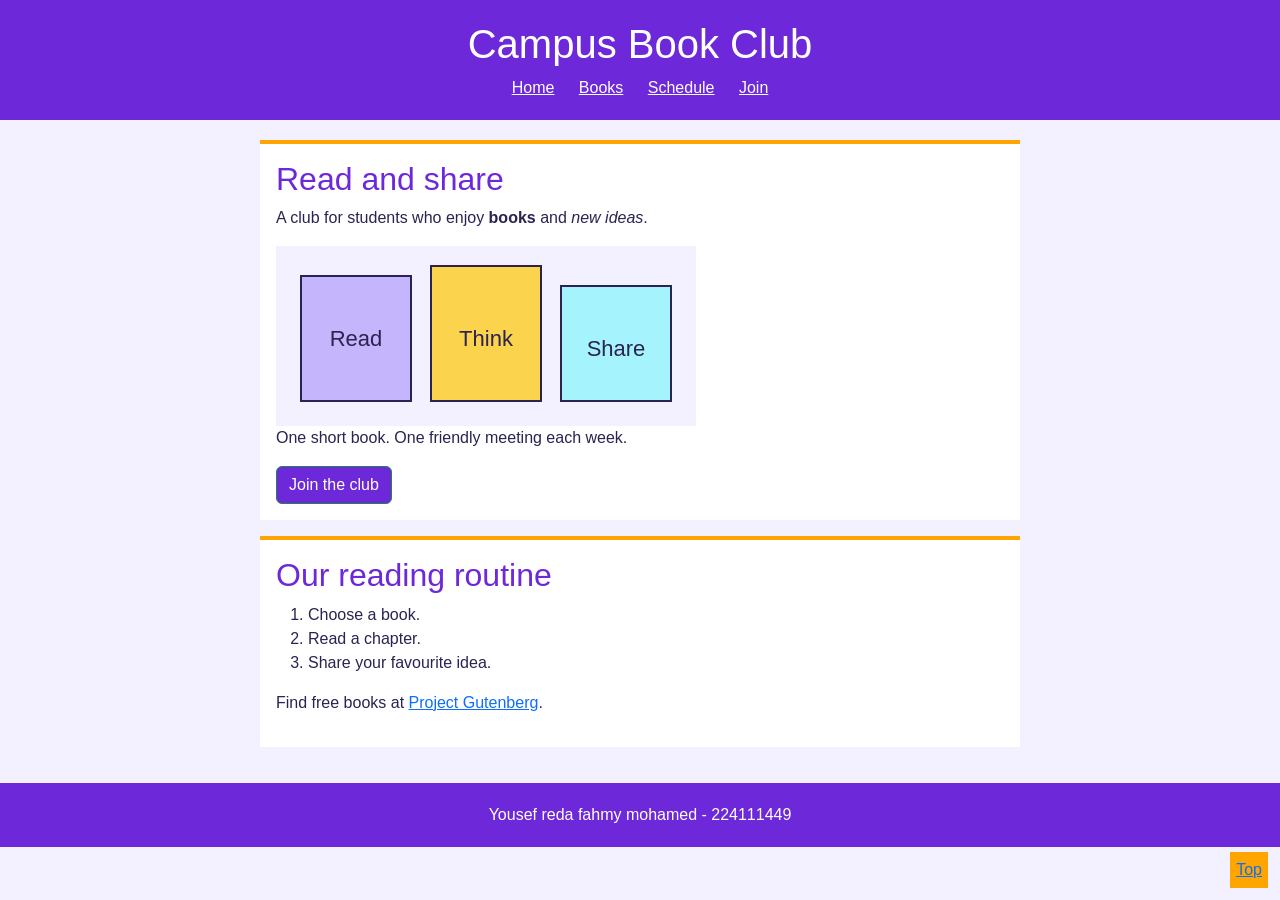
<file: website/index.html>
<!DOCTYPE html>
<html lang="en">
<head>
  <meta charset="UTF-8">
  <meta name="viewport" content="width=device-width, initial-scale=1">
  <meta name="description" content="A simple student reading club.">
  <title>Home - Campus Book Club</title>
  <link rel="stylesheet" href="vendor/bootstrap.min.css">
  <link rel="stylesheet" href="style.css">
</head>
<body id="top">
  <header>
    <h1>Campus Book Club</h1>
    <nav aria-label="Main navigation">
      <a href="index.html">Home</a>
      <a href="books.html">Books</a>
      <a href="schedule.html">Schedule</a>
      <a href="join.html">Join</a>
    </nav>
  </header>
  <main>
    <section>
      <h2>Read and share</h2>
      <p>A club for students who enjoy <strong>books</strong> and <em>new ideas</em>.</p>
      <img src="media/books.svg" alt="Three books labelled Read, Think and Share" width="420" height="180">
      <p>One short book. One friendly meeting each week.</p>
      <a class="btn btn-success" href="join.html">Join the club</a>
    </section>
    <aside>
      <h2>Our reading routine</h2>
      <ol>
        <li>Choose a book.</li>
        <li>Read a chapter.</li>
        <li>Share your favourite idea.</li>
      </ol>
      <p>Find free books at <a href="https://www.gutenberg.org/">Project Gutenberg</a>.</p>
    </aside>
  </main>
  <footer>Yousef reda fahmy mohamed - 224111449</footer>
  <a class="top" href="#top">Top</a>
</body>
</html>
</file>
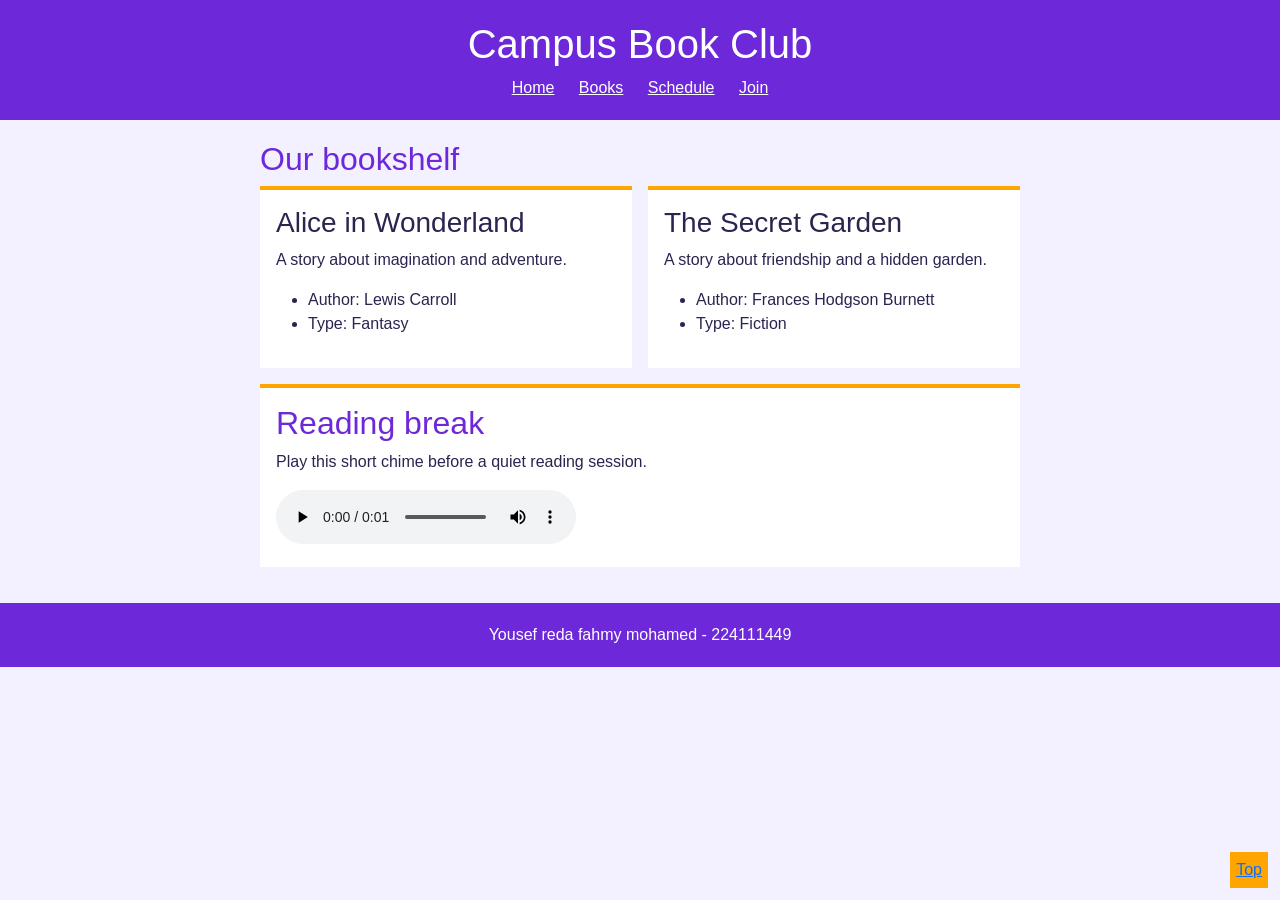
<file: website/books.html>
<!DOCTYPE html>
<html lang="en">
<head>
  <meta charset="UTF-8">
  <meta name="viewport" content="width=device-width, initial-scale=1">
  <meta name="description" content="A simple student reading club.">
  <title>Books - Campus Book Club</title>
  <link rel="stylesheet" href="vendor/bootstrap.min.css">
  <link rel="stylesheet" href="style.css">
</head>
<body id="top">
  <header>
    <h1>Campus Book Club</h1>
    <nav aria-label="Main navigation">
      <a href="index.html">Home</a>
      <a href="books.html">Books</a>
      <a href="schedule.html">Schedule</a>
      <a href="join.html">Join</a>
    </nav>
  </header>
  <main>
    <h2>Our bookshelf</h2>
    <div class="books">
      <article>
        <h3>Alice in Wonderland</h3>
        <p>A story about imagination and adventure.</p>
        <ul>
          <li>Author: Lewis Carroll</li>
          <li>Type: Fantasy</li>
        </ul>
      </article>
      <article>
        <h3>The Secret Garden</h3>
        <p>A story about friendship and a hidden garden.</p>
        <ul>
          <li>Author: Frances Hodgson Burnett</li>
          <li>Type: Fiction</li>
        </ul>
      </article>
    </div>
    <section>
      <h2>Reading break</h2>
      <p>Play this short chime before a quiet reading session.</p>
      <audio controls src="media/chime.wav">Your browser does not support audio.</audio>
    </section>
  </main>
  <footer>Yousef reda fahmy mohamed - 224111449</footer>
  <a class="top" href="#top">Top</a>
</body>
</html>
</file>
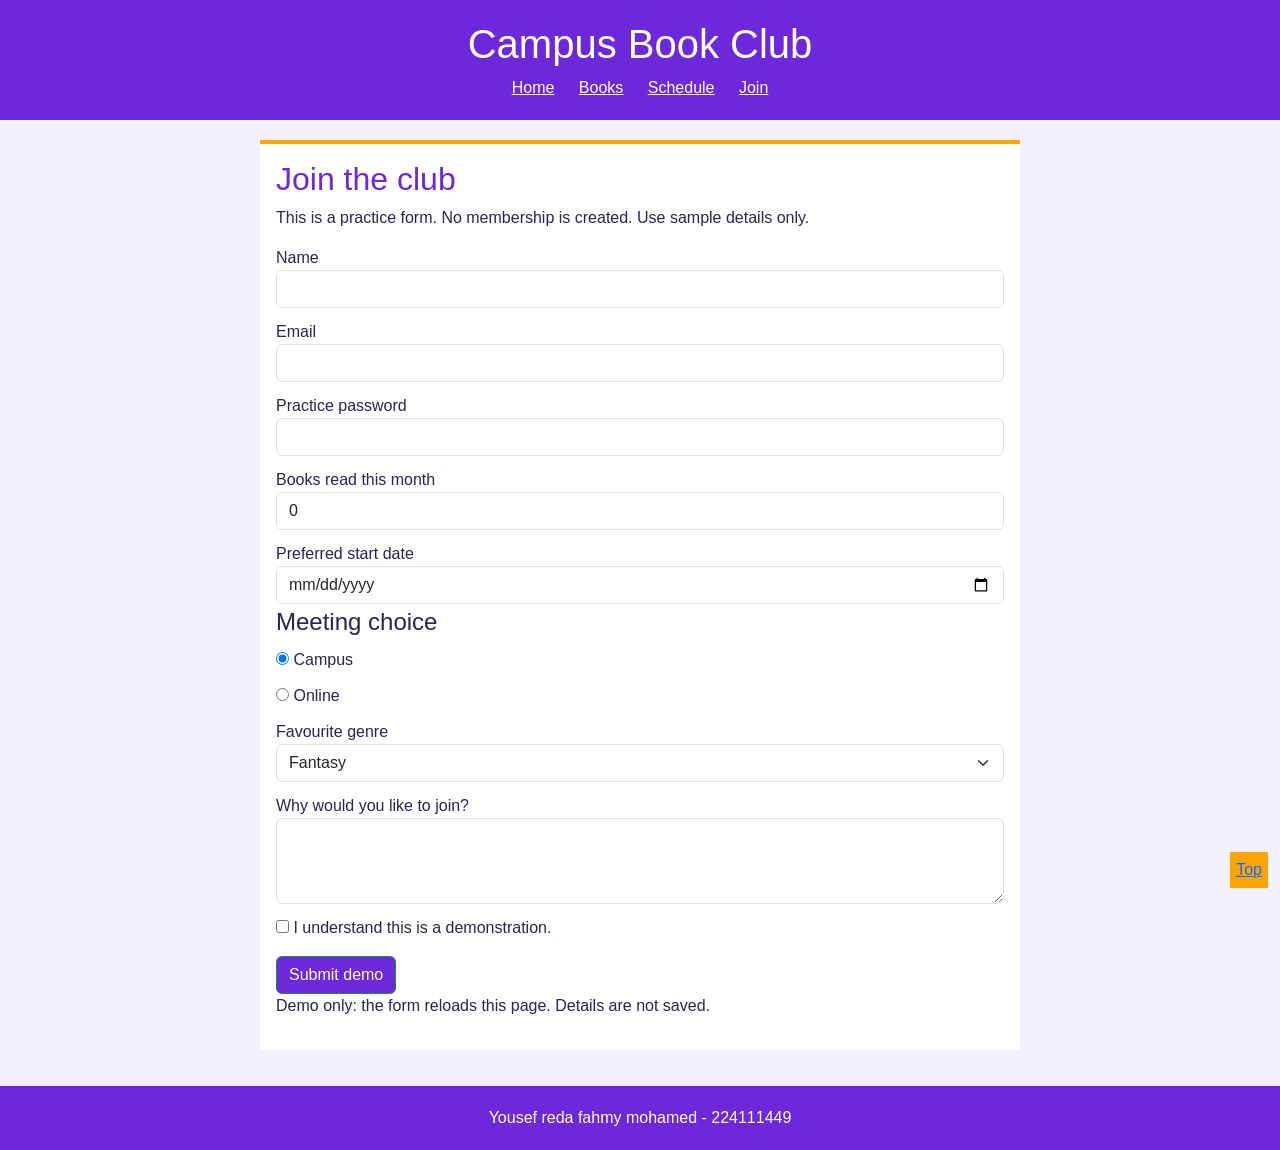
<file: website/join.html>
<!DOCTYPE html>
<html lang="en">
<head>
  <meta charset="UTF-8">
  <meta name="viewport" content="width=device-width, initial-scale=1">
  <meta name="description" content="A simple student reading club.">
  <title>Join - Campus Book Club</title>
  <link rel="stylesheet" href="vendor/bootstrap.min.css">
  <link rel="stylesheet" href="style.css">
</head>
<body id="top">
  <header>
    <h1>Campus Book Club</h1>
    <nav aria-label="Main navigation">
      <a href="index.html">Home</a>
      <a href="books.html">Books</a>
      <a href="schedule.html">Schedule</a>
      <a href="join.html">Join</a>
    </nav>
  </header>
  <main>
    <section>
      <h2>Join the club</h2>
      <p>This is a practice form. No membership is created. Use sample details only.</p>
      <form action="join.html#demo" method="get">
        <label for="name">Name</label>
        <input class="form-control" id="name" type="text" required>
        <label for="email">Email</label>
        <input class="form-control" id="email" type="email" required>
        <label for="password">Practice password</label>
        <input class="form-control" id="password" type="password" minlength="6" required>
        <label for="books">Books read this month</label>
        <input class="form-control" id="books" type="number" min="0" max="50" value="0">
        <label for="date">Preferred start date</label>
        <input class="form-control" id="date" type="date" required>
        <fieldset>
          <legend>Meeting choice</legend>
          <label><input type="radio" name="meeting" value="campus" checked> Campus</label>
          <label><input type="radio" name="meeting" value="online"> Online</label>
        </fieldset>
        <label for="genre">Favourite genre</label>
        <select class="form-select" id="genre">
          <option>Fantasy</option>
          <option>Fiction</option>
          <option>History</option>
        </select>
        <label for="message">Why would you like to join?</label>
        <textarea class="form-control" id="message" rows="3"></textarea>
        <label><input type="checkbox" required> I understand this is a demonstration.</label>
        <button class="btn btn-success mt-3" type="submit">Submit demo</button>
      </form>
      <p id="demo">Demo only: the form reloads this page. Details are not saved.</p>
    </section>
  </main>
  <footer>Yousef reda fahmy mohamed - 224111449</footer>
  <a class="top" href="#top">Top</a>
</body>
</html>
</file>
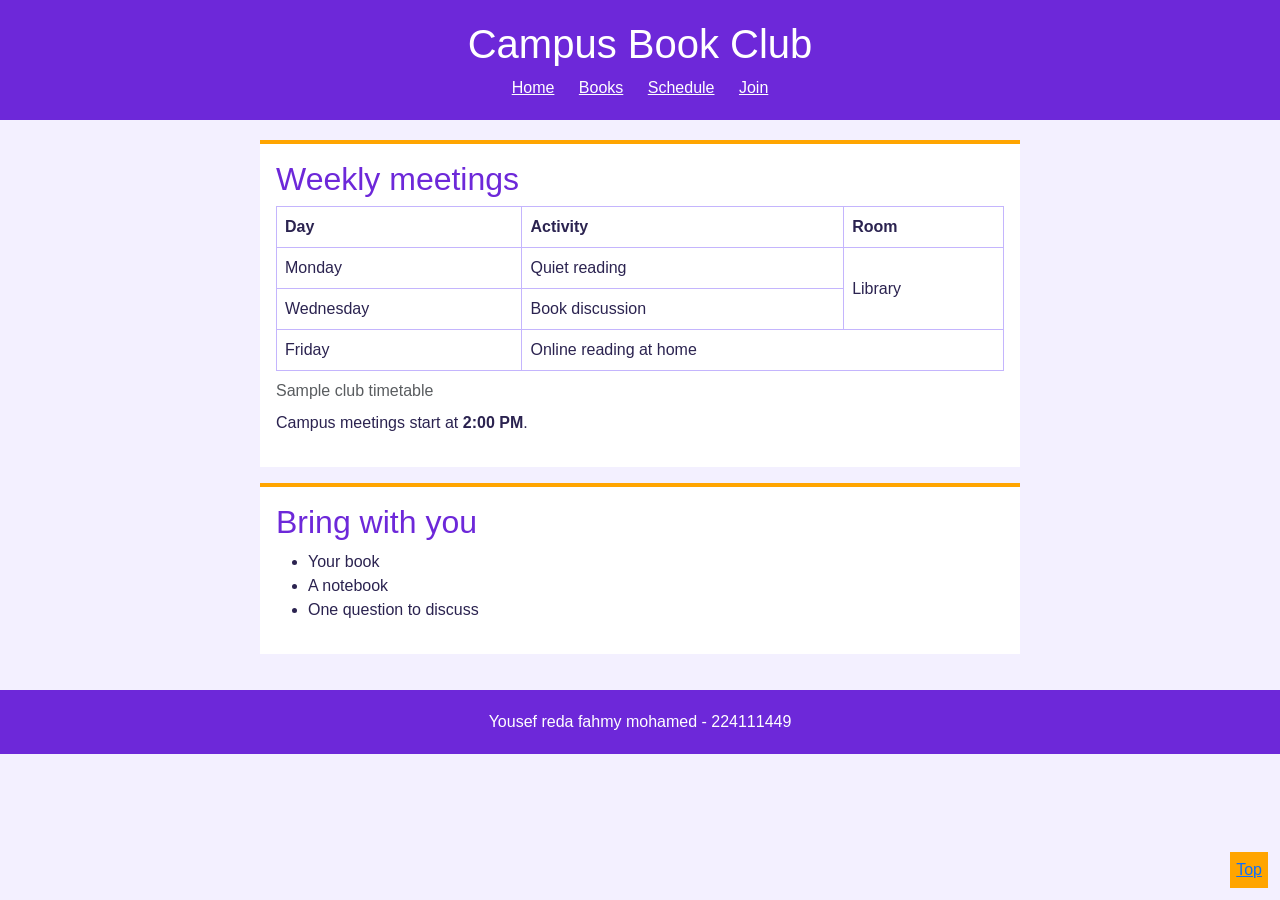
<file: website/schedule.html>
<!DOCTYPE html>
<html lang="en">
<head>
  <meta charset="UTF-8">
  <meta name="viewport" content="width=device-width, initial-scale=1">
  <meta name="description" content="A simple student reading club.">
  <title>Schedule - Campus Book Club</title>
  <link rel="stylesheet" href="vendor/bootstrap.min.css">
  <link rel="stylesheet" href="style.css">
</head>
<body id="top">
  <header>
    <h1>Campus Book Club</h1>
    <nav aria-label="Main navigation">
      <a href="index.html">Home</a>
      <a href="books.html">Books</a>
      <a href="schedule.html">Schedule</a>
      <a href="join.html">Join</a>
    </nav>
  </header>
  <main>
    <section>
      <h2>Weekly meetings</h2>
      <table>
        <caption>Sample club timetable</caption>
        <tr><th scope="col">Day</th><th scope="col">Activity</th><th scope="col">Room</th></tr>
        <tr><td>Monday</td><td>Quiet reading</td><td rowspan="2">Library</td></tr>
        <tr><td>Wednesday</td><td>Book discussion</td></tr>
        <tr><td>Friday</td><td colspan="2">Online reading at home</td></tr>
      </table>
      <p>Campus meetings start at <strong>2:00 PM</strong>.</p>
    </section>
    <aside>
      <h2>Bring with you</h2>
      <ul><li>Your book</li><li>A notebook</li><li>One question to discuss</li></ul>
    </aside>
  </main>
  <footer>Yousef reda fahmy mohamed - 224111449</footer>
  <a class="top" href="#top">Top</a>
</body>
</html>
</file>
<file: website/style.css>
body {
  font-family: Arial;
  background: #f3f0ff;
  color: #2b2350;
  margin: 0;
}

header, footer {
  background: #6d28d9;
  color: white;
  padding: 20px;
  text-align: center;
}

nav a { color: white; margin: 10px; }

main { max-width: 800px; margin: auto; padding: 20px; }

section, article, aside {
  background: white;
  padding: 16px;
  margin-bottom: 16px;
  border-top: 4px solid orange;
}

h2 { color: #6d28d9; }

.books { display: flex; flex-wrap: wrap; gap: 16px; }
.books article { flex: 1 1 250px; }

img, audio { max-width: 100%; }
table { width: 100%; border-collapse: collapse; }
th, td { border: 1px solid #c4b5fd; padding: 8px; }
label { display: block; margin-top: 12px; }
.btn-success { background: #6d28d9; }
.top { position: fixed; bottom: 12px; right: 12px; background: orange; padding: 6px; }
</file>
